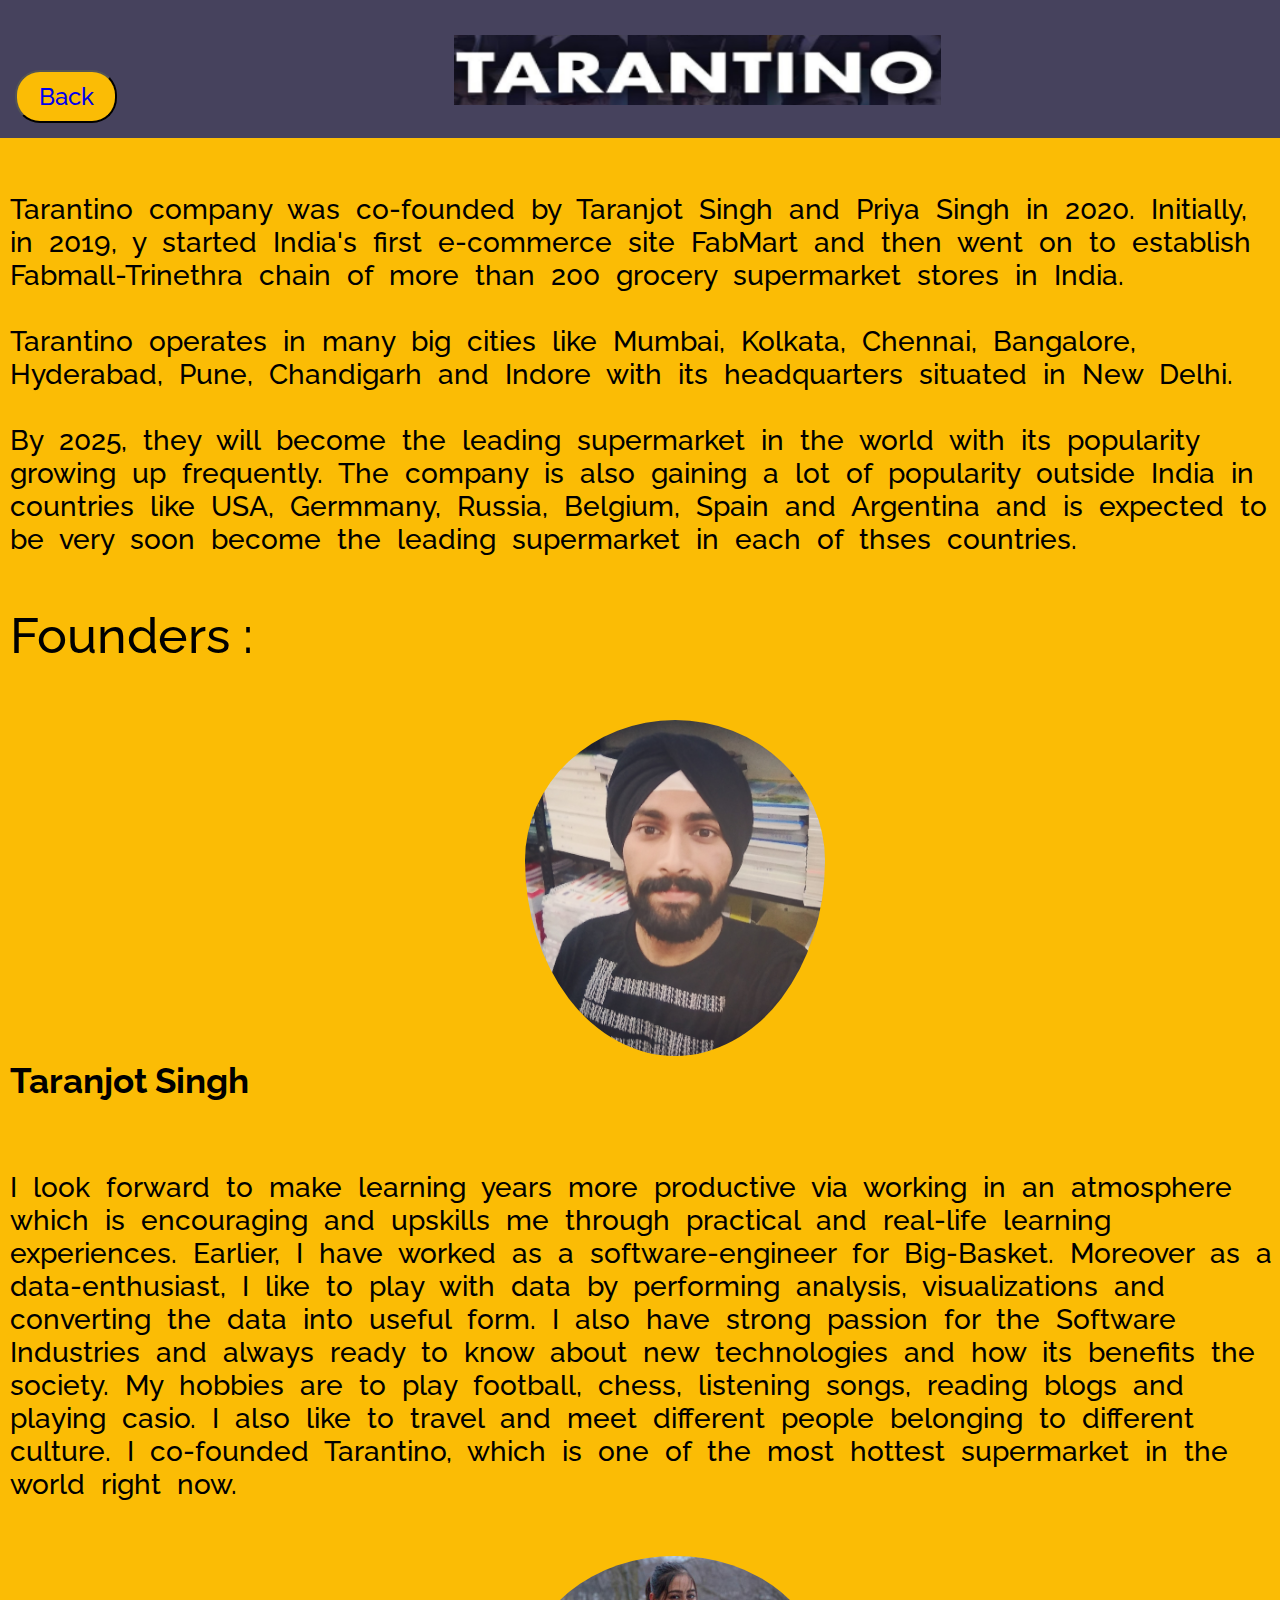
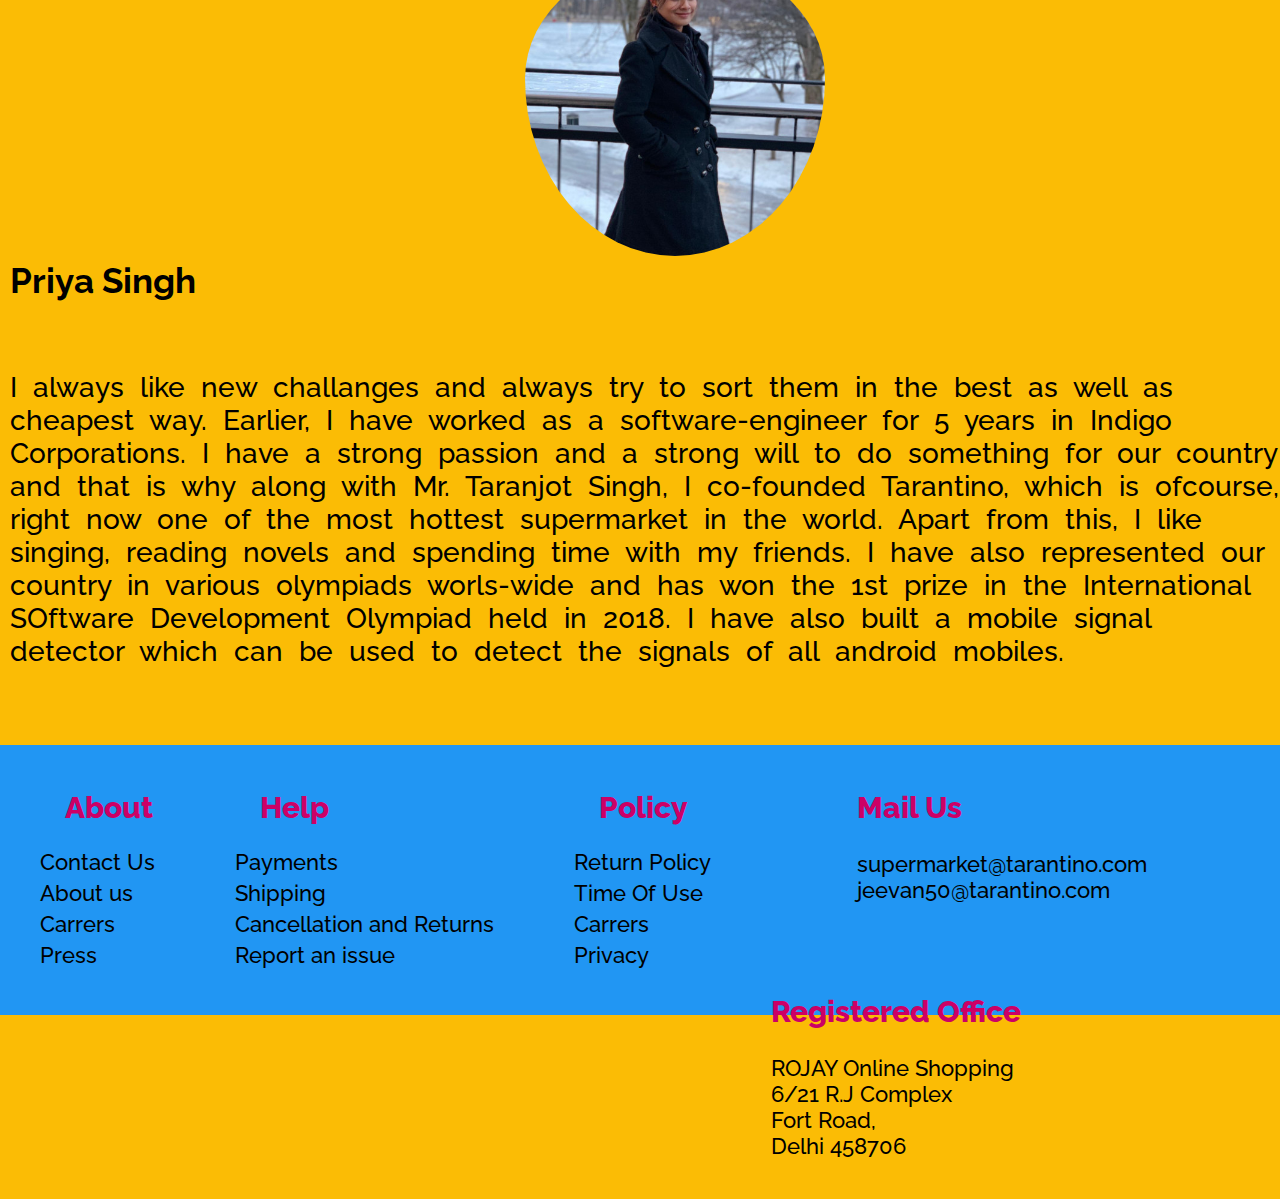
<file: about.html>
<!DOCTYPE html>
<html>
<head>
  <title>About</title>
  <meta charset="utf-8">
  <meta name="viewport" content="width=device-width">
  <link rel="stylesheet" type="text/css" href="a_style.css">
  <link href="https://fonts.googleapis.com/css2?family=Raleway:ital,wght@0,100;0,200;0,300;0,400;0,500;0,531;0,600;0,700;0,800;0,900;1,100;1,200;1,300;1,400;1,500;1,531;1,600;1,700;1,800;1,900&display=swap" rel="stylesheet">
  <link href="https://fonts.googleapis.com/css2?family=Baloo+Tamma+2:wght@400;500;600;700;800&display=swap" rel="stylesheet">
</head>
<body>
  <div class="second">
    <button id="redirect"><a href="index.html" id="back">Back</a></button>
    <img src="tarantino.png">
  </div>
  <div id="indigo">
  <p>Tarantino company was co-founded by Taranjot Singh and Priya Singh in 2020. Initially, in 2019, y started India's first e-commerce site FabMart and then went on to establish Fabmall-Trinethra chain of more than 200 grocery supermarket stores in India.</p>
  <br>
  <p>Tarantino operates in many big cities like Mumbai, Kolkata, Chennai, Bangalore, Hyderabad, Pune, Chandigarh and Indore with its headquarters situated in New Delhi.</p>
  <br>
  <p>By 2025, they will become the leading supermarket in the world with its popularity growing up frequently. The company is also gaining a lot of popularity outside India in countries like USA, Germmany, Russia, Belgium, Spain and Argentina and is expected to be very soon become the leading supermarket in each of thses countries.</p>
</div>
<div id="hero">
  <h1 id="found">Founders :</h1>
  <img src="taran.jpg" id="talent">
  <h2 id="lead">Taranjot Singh</h2>
  <p id="matter">
      I look forward to make learning years more productive via working in an atmosphere which is encouraging and upskills me through practical and real-life learning experiences. Earlier, I have worked as a software-engineer for Big-Basket. Moreover as a data-enthusiast, I like to play with data by performing analysis, visualizations and converting the data into useful form. I also have strong passion for the Software Industries and always ready to know about new technologies and how its benefits the society. My hobbies are to play football, chess, listening songs, reading blogs and playing casio. I also like to travel and meet different people belonging to different culture. I co-founded Tarantino, which is one of the most hottest supermarket in the world right now.
     </p>
     <img src="0.jpg" id="talent">
     <h2 id="lead">Priya Singh</h2>
  <p id="matter">
      I always like new challanges and always try to sort them in the best as well as cheapest way. Earlier, I have worked as a software-engineer for 5 years in Indigo Corporations. I have a strong passion and a strong will to do something for our country and that is why along with Mr. Taranjot Singh, I co-founded Tarantino, which is ofcourse, right now one of the most hottest supermarket in the world. Apart from this, I like singing, reading novels and spending time with my friends. I have also represented our country in various olympiads worls-wide and has won the 1st prize in the International SOftware Development Olympiad held in 2018. I have also built a mobile signal detector which can be used to detect the signals of all android mobiles.
     </p>
</div>
<footer class="footer">
  <div class="about">
        <h3>About</h3>
        <br>
        <ul>
            <li> <a href="contact.html"> Contact Us</a></li>
            <li> <a href=""> About us</a></li>
            <li> <a href="cons.html"> Carrers</a></li>
            <li> <a href="cons.html"> Press</a></li>
        </ul>
    </div>
    <div class="helper">
          <h3>Help</h3>
          <br>
          <ul>
            <li> <a href="cons.html"> Payments</a></li>
            <li> <a href="cons.html"> Shipping</a></li>
            <li> <a href="cons.html"> Cancellation and Returns</a></li>
            <li> <a href="cons.html"> Report an issue</a></li>
          </ul>
        </div>
        <div class="policy">
          
          <h3>Policy</h3>
          <br>
          <ul>
            <li> <a href="cons.html"> Return Policy</a></li>
            <li> <a href="cons.html"> Time Of Use</a></li>
            <li> <a href="cons.html"> Carrers</a></li>
            <li> <a href="cons.html"> Privacy</a></li>
          </ul>
        </div>
        <div class="mail">
          <h3>Mail Us</h3>
          <br>
          <p>supermarket@tarantino.com<br>
          jeevan50@tarantino.com</p><br>
          
        </div>
        <div class="office">
          <h3>Registered Office</h3>
          <br>
          <p>ROJAY Online Shopping<br>
            6/21 R.J Complex<br>
            
        
             Fort Road,<br>

            Delhi 458706</p>

          
        </div>
</footer>

<script src="script.js"></script>
</body>
</html>
</file>
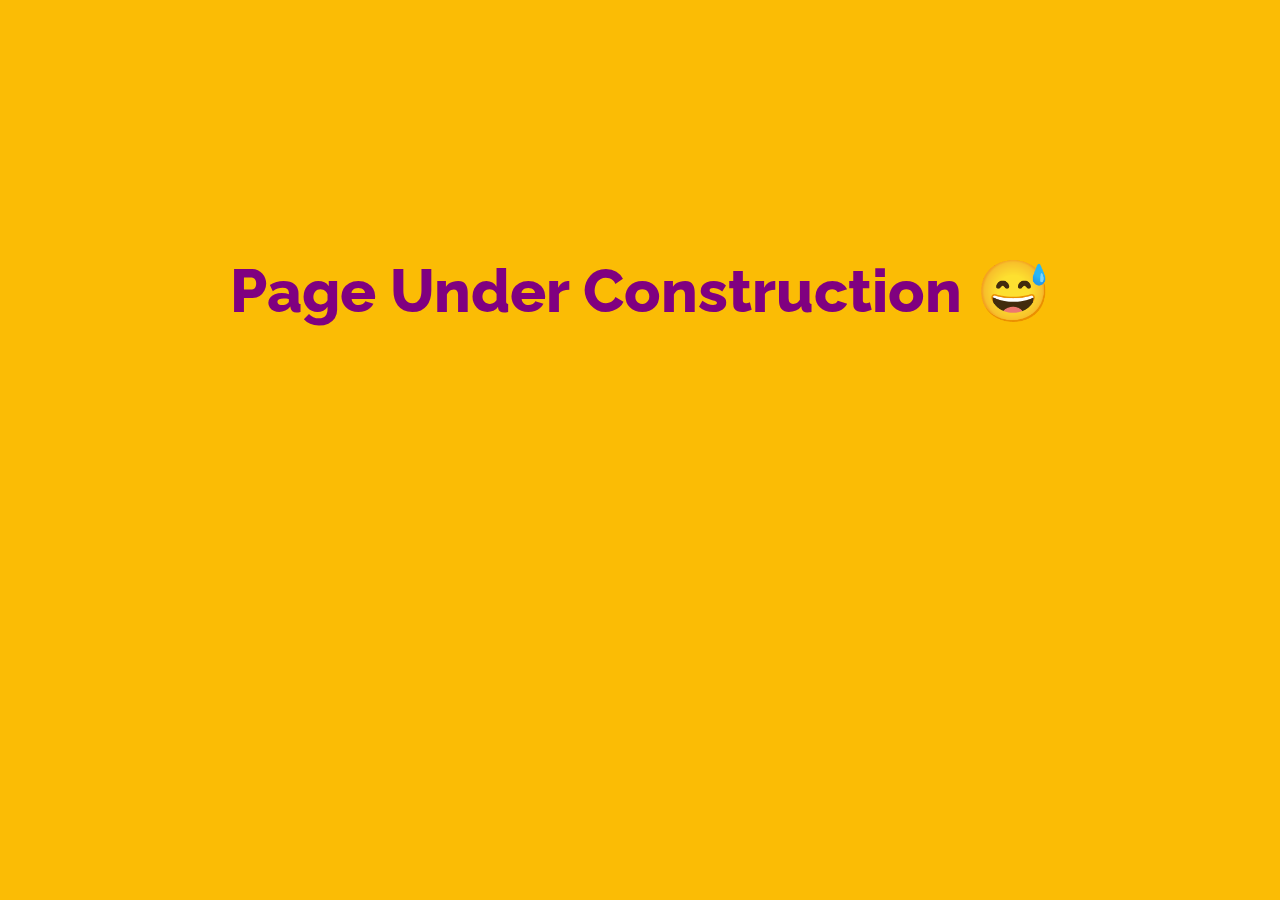
<file: cons.html>
<!DOCTYPE html>
<html id="b">
<head>
	<title>Page Under Construction</title>
	<meta charset="utf-8">
	<meta name="viewport" content="width=device-width">
	<link rel="stylesheet" type="text/css" href="c_style.css">
	<link href="https://fonts.googleapis.com/css2?family=Raleway:ital,wght@0,100;0,200;0,300;0,400;0,500;0,531;0,600;0,700;0,800;0,900;1,100;1,200;1,300;1,400;1,500;1,531;1,600;1,700;1,800;1,900&display=swap" rel="stylesheet">
</head>
<body id="b">
	<h1 id="dummy">Page Under Construction 😅</h1>
</body>
</html>
</file>
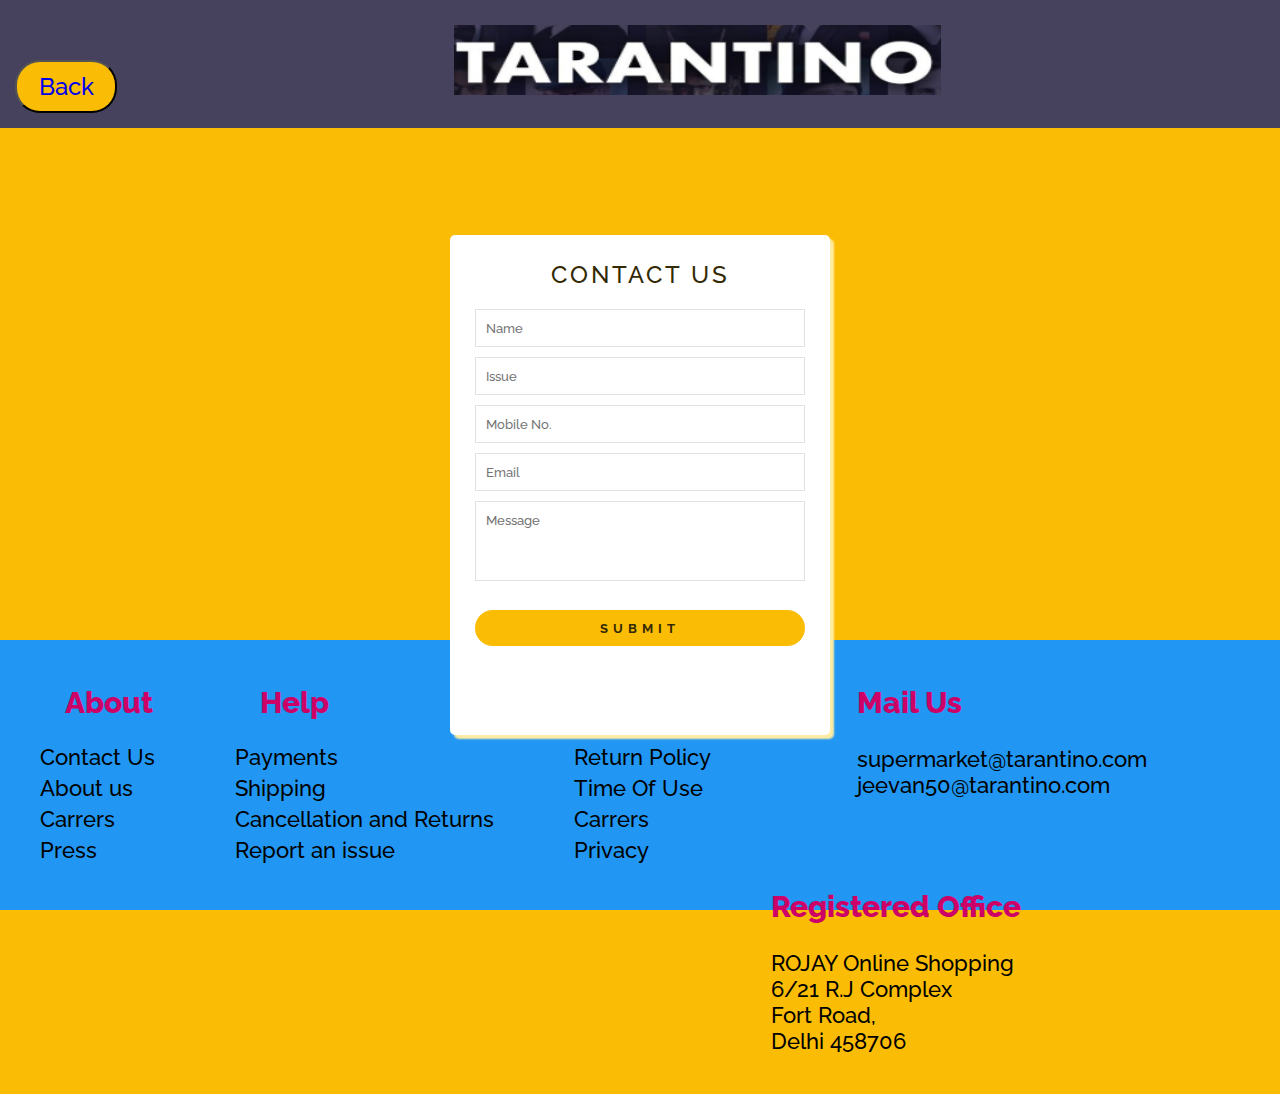
<file: contact.html>
<!DOCTYPE html>
<html>
<head>
  <title>Contact</title>
  <meta charset="utf-8">
  <meta name="viewport" content="width=device-width">
  <link rel="stylesheet" type="text/css" href="c_style.css">
  <link href="https://fonts.googleapis.com/css2?family=Raleway:ital,wght@0,100;0,200;0,300;0,400;0,500;0,531;0,600;0,700;0,800;0,900;1,100;1,200;1,300;1,400;1,500;1,531;1,600;1,700;1,800;1,900&display=swap" rel="stylesheet">
</head>
<body>
  <div class="second">
    <button id="redirect"><a href="index.html" id="back">Back</a></button>
    <img src="tarantino.png">
  </div>
  <div class="wrapper">
  <h2>Contact us</h2>
  <div id="error_message">   
  </div>
  <form action="welcome.html" id="myform" onsubmit = "return validate();">
    <div class="input_field">
        <input type="text" placeholder="Name" id="name">
    </div>
    <div class="input_field">
        <input type="text" placeholder="Issue" id="issue">
    </div>
    <div class="input_field">
        <input type="text" placeholder="Mobile No." id="mobile">
    </div>
    <div class="input_field">
        <input type="text" placeholder="Email" id="email">
    </div>
    <div class="input_field">
        <textarea placeholder="Message" id="message"></textarea>
    </div>
    <div class="btn">
        <input type="submit">
    </div>
  </form>
</div>

<footer class="footer">
  <div class="about">
        <h3>About</h3>
        <br>
        <ul>
            <li> <a href="contact.html"> Contact Us</a></li>
            <li> <a href=""> About us</a></li>
            <li> <a href="cons.html"> Carrers</a></li>
            <li> <a href="cons.html"> Press</a></li>
        </ul>
    </div>
    <div class="helper">
          <h3>Help</h3>
          <br>
          <ul>
            <li> <a href="cons.html"> Payments</a></li>
            <li> <a href="cons.html"> Shipping</a></li>
            <li> <a href="cons.html"> Cancellation and Returns</a></li>
            <li> <a href="cons.html"> Report an issue</a></li>
          </ul>
        </div>
        <div class="policy">
          
          <h3>Policy</h3>
          <br>
          <ul>
            <li> <a href="cons.html"> Return Policy</a></li>
            <li> <a href="cons.html"> Time Of Use</a></li>
            <li> <a href="cons.html"> Carrers</a></li>
            <li> <a href="cons.html"> Privacy</a></li>
          </ul>
        </div>
        <div class="mail">
          <h3>Mail Us</h3>
          <br>
          <p>supermarket@tarantino.com<br>
          jeevan50@tarantino.com</p><br>
          
        </div>
        <div class="office">
          <h3>Registered Office</h3>
          <br>
          <p>ROJAY Online Shopping<br>
            6/21 R.J Complex<br>
            
        
             Fort Road,<br>

            Delhi 458706</p>

          
        </div>
</footer>

<script src="script.js"></script>
</body>
</html>
</file>
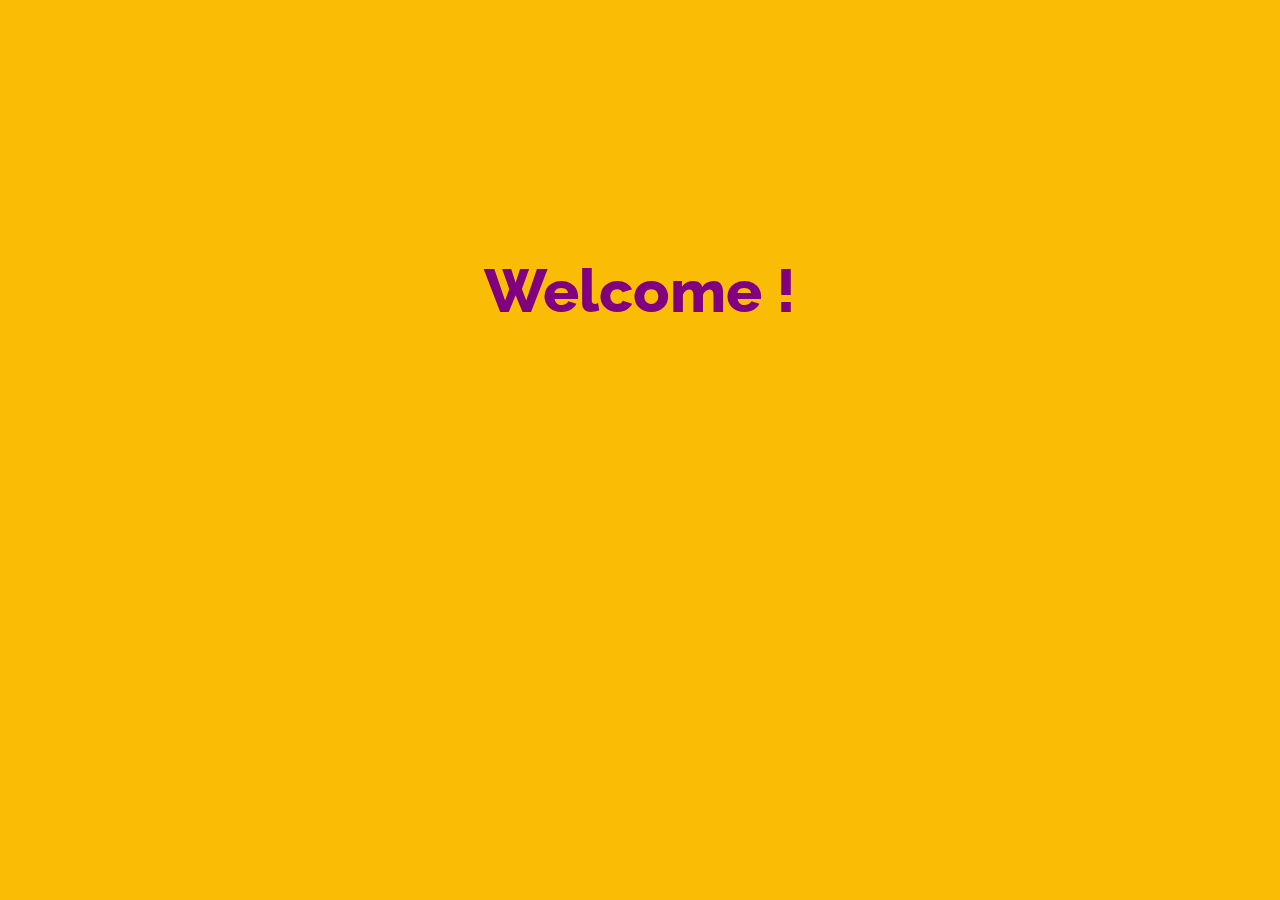
<file: welcome.html>
<!DOCTYPE html>
<html id="b">
<head>
	<title>Welcome</title>
	<meta charset="utf-8">
  <meta name="viewport" content="width=device-width">
  <link rel="stylesheet" type="text/css" href="c_style.css">
  <link href="https://fonts.googleapis.com/css2?family=Raleway:ital,wght@0,100;0,200;0,300;0,400;0,500;0,531;0,600;0,700;0,800;0,900;1,100;1,200;1,300;1,400;1,500;1,531;1,600;1,700;1,800;1,900&display=swap" rel="stylesheet">
</head>
<body id="b">
	<h1 id="dummy">Welcome !</h1>
</body>
</html>
</file>
<file: a_style.css>
*{
  margin: 0;
  padding: 0;
  box-sizing: border-box;
  outline: none;
  font-family: 'Raleway', sans-serif;
  font-weight: 500;
}

body{
  background: #FBBC05;
}

.second{
  background-color: rgb(70,66,93);
  min-height: 100px;
  padding-top: 10px;
}
.second img{
  width: 64%;
  padding-left: 26%;
  height: 95px;
  padding-top: 25px;
}

footer div{
  display:table-cell;
  float: left;
  padding: 40px;
  padding-top: 25px;
 
}
footer .mail{
  padding-left: 106px;
}
footer .office{
  padding-left: 20px;
}

footer {
  padding-top: 20px;
  margin-top: 6%;
  background-color:#2196F3;
  height: 270px;
  text-align: left;
  width: 100%;
  position: static;
}

footer .about li,.helper li,.policy li{

  list-style-type: none;
  padding-top: 5px;
}

footer div li a{
text-decoration: none;
color: black;
font-weight: 500;
font-size: 22px;
}
footer div h3{
  color:#cc0066;
  font-weight: 800;
  font-size: 30px;  
}
footer .about h3,.helper h3,.policy h3{
  padding-left: 25px;
} 
.mail, .office{
  font-weight: 500;
  font-size: 22px;
}

#indigo{
  padding-top: 55px;
  font-weight: 100;
  font-size: 28px;
  padding-left: 10px;
  word-spacing: 9px;
  font-family: 'Raleway', sans-serif;
}

#talent{
  border-radius: 100%; 
  width: 300px;
  height: auto;
  padding-top: 55px;
  margin-left: 41%;
 }

 #matter{
  font-size: 28px;
  padding-top: 70px;
  word-spacing: 9px;
  padding-left: 10px;
 }
 #found{
  font-size: 50px;
  padding-top: 50px;
  padding-left: 10px;
 }

 #lead{
  padding-left: 10px;
  font-size: 35px;
  font-weight: 700;
 }

/* Back button */

#redirect{
  margin-left: 15px;
  background-color: #FBBC05;
  padding: 10px;
  border-radius: 25px;
  margin-top: 15px;
  margin-bottom: 15px;
  cursor: pointer;
  width: 8%;
}

#back{
  text-decoration: none;
  font-size: 24px;
}

#redirect:hover{
  background-color: #ffef96;
}
</file>
<file: c_style.css>
*{
  margin: 0;
  padding: 0;
  box-sizing: border-box;
  outline: none;
  font-family: 'Raleway', sans-serif;
  font-weight: 500;
}

body{
  background: #FBBC05;
}

.wrapper{
  position: absolute;
  top: 50%;
  left: 50%;
  transform: translate(-50%,-50%);
  max-width: 380px;
  width: 100%;
  height: 500px;
  background: #fff;
  padding: 25px;
  border-radius: 5px;
  box-shadow: 4px 4px 2px rgba(254,236,164,1); 
  margin-top: 35px;
}

.wrapper h2{
  text-align: center;
  margin-bottom: 20px;
  text-transform: uppercase;
  letter-spacing: 3px;
  color: #332902;
}

.wrapper .input_field{
  margin-bottom: 10px;
}

.wrapper .input_field input[type="text"],
.wrapper textarea{
  border: 1px solid #e0e0e0;
  width: 100%;
  padding: 10px;
}

.wrapper textarea{
  resize: none;
  height: 80px;
}

.wrapper .btn input[type="submit"]{
  border: 0px;
  margin-top: 15px;
  padding: 10px;
  text-align: center;
  width: 100%;
  background: #FBBC05;
  color: #332902;
  text-transform: uppercase;
  letter-spacing: 5px;
  font-weight: bold;
  border-radius: 25px;
  cursor: pointer;
}

.wrapper .btn input[type="submit"]:hover{
  background-color: #80ced6;
}

#error_message{
  margin-bottom: 20px;
  background: #fe8b8e;
  padding: 0px;
  text-align: center;
  font-size: 14px;
  transition: all 0.5s ease;
}

.second{
  background-color: rgb(70,66,93);
  min-height: 100px;
}
.second img{
  width: 64%;
  padding-left: 26%;
  height: 95px;
  padding-top: 25px;
}

/* Footer */

footer div{
  display:table-cell;
  float: left;
  padding: 40px;
  padding-top: 25px;
 
}
footer .mail{
  padding-left: 106px;
}
footer .office{
  padding-left: 20px;
}

footer {
  padding-top: 20px;
  margin-top: 40%;
  background-color:#2196F3;
  height: 270px;
  text-align: left;
  width: 100%;
  position: static;
}

footer .about li,.helper li,.policy li{

  list-style-type: none;
  padding-top: 5px;
}

footer div li a{
text-decoration: none;
color: black;
font-weight: 500;
font-size: 22px;
}
footer div h3{
  color:#cc0066;
  font-weight: 800;
  font-size: 30px;  
}
footer .about h3,.helper h3,.policy h3{
  padding-left: 25px;
} 
.mail, .office{
  font-weight: 500;
  font-size: 22px;
}

/* for cons.html */

#dummy{
  font-weight: 800;
  color: purple;
  text-align: center;
  padding-top: 20%;
  font-size: 60px;
}

#b{
  background-color: #FBBC05;
}

/* Back button */

#redirect{
  margin-left: 15px;
  background-color: #FBBC05;
  padding: 10px;
  border-radius: 25px;
  margin-top: 15px;
  margin-bottom: 15px;
  cursor: pointer;
   width: 8%;
}

#back{
  text-decoration: none;
  font-size: 24px;
}

#redirect:hover{
  background-color: #ffef96;
}
</file>
